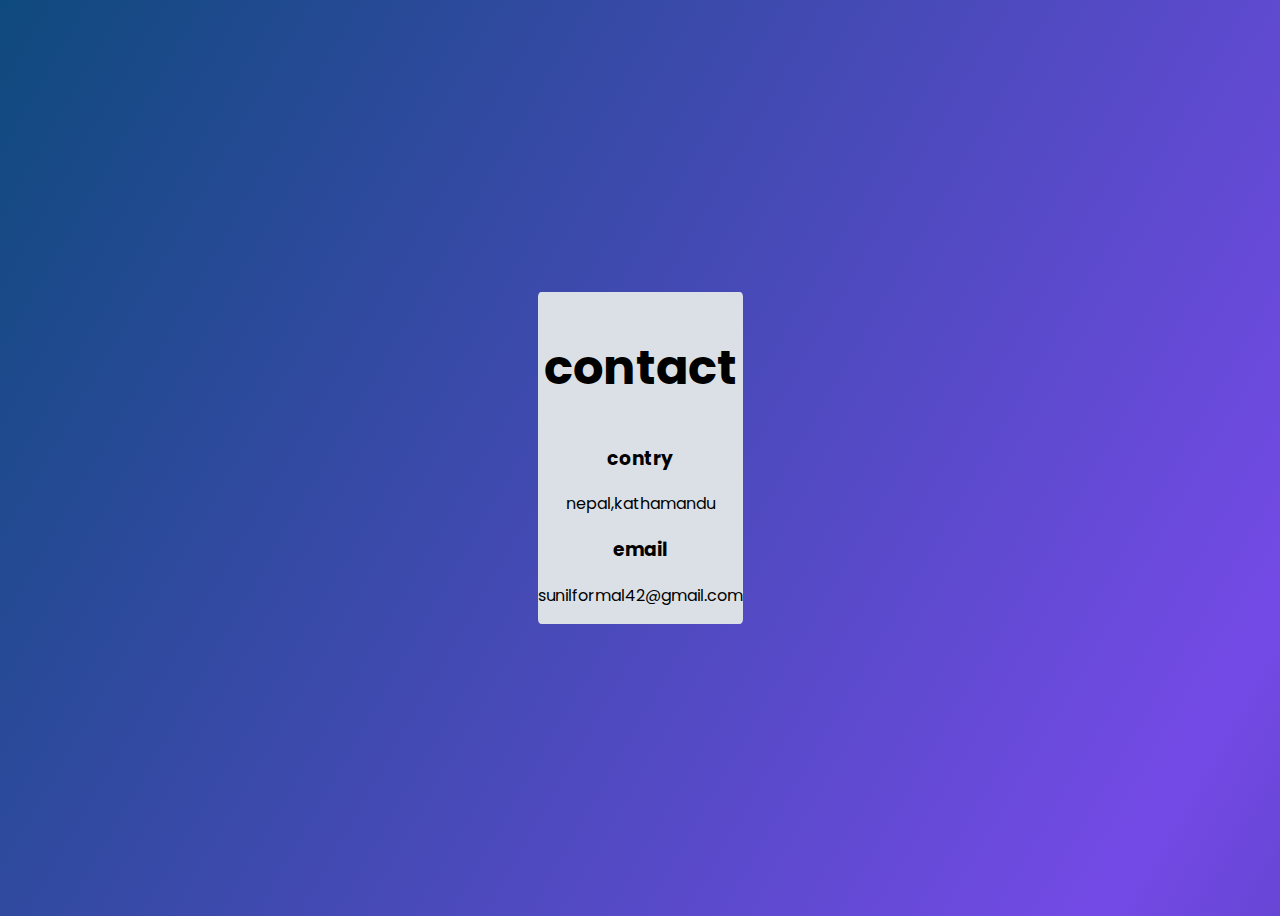
<file: contact.html>
<!DOCTYPE html>
<html lang="en">
<head>
    <meta charset="UTF-8">
    <meta name="viewport" content="width=device-width, initial-scale=1.0">
    <title>contact</title>
    
    <link rel="preconnect" href="https://fonts.googleapis.com">
<link rel="preconnect" href="https://fonts.gstatic.com" crossorigin>
<link href="https://fonts.googleapis.com/css2?family=Poppins:wght@500&display=swap" rel="stylesheet">
<link href="https://cdn.jsdelivr.net/npm/bootstrap@5.3.2/dist/css/bootstrap.min.css" rel="stylesheet" integrity="sha384-T3c6CoIi6uLrA9TneNEoa7RxnatzjcDSCmG1MXxSR1GAsXEV/Dwwykc2MPK8M2HN" crossorigin="anonymous">
<link rel="stylesheet" href="./cvstyle.css">
</head>
<style>
    body{
        display: flex;
        font-family: 'Poppins', sans-serif;
        justify-content: center;
        align-items: center;
        height: 100vh;
        
    }
    .container{
        background-color: rgb(219, 224, 231);
        border-radius:1.5%;
        height: auto;
        width: auto;
        text-align: center;
    }
    
</style>

<body class="gradient-background">
    <div class="container px-4 py-5" id="hanging-icons">
        <h2 class="pb-2 border-bottom" style="font-size: 3rem;">contact</h2>
        <div class="row g-4 py-15 row-cols-11 row-cols-lg-12">
          <div class="col d-flex align-items-start">
            <div>
              <h3 class="fs-2 text-body-emphasis">contry</h3>
              <p>nepal,kathamandu</p>
            </div>
          </div>
          <div class="col d-flex align-items-start">
            <div>
              <h3 class="fs-2 text-body-emphasis">email</h3>
              <p>sunilformal42@gmail.com</p>
            </div>
          </div>
        </div>
      </div>
   
</body>
</html>
</file>
<file: cvstyle.css>
.gradient-background {
    background: linear-gradient(300deg, #01204c, #744ae6, #0f4a7d);
    background-size: 180% 180%;
    animation: gradient-animation 18s ease infinite;
    
    
  }
  
  @keyframes gradient-animation {
    0% {
      background-position: 0% 50%;
    }
    50% {
      background-position: 100% 50%;
    }
    100% {
      background-position: 0% 50%;
    }
  }

  *{
    font-family: 'Poppins', sans-serif;
    
  }
  hr.style-two {
    border: 0;
    height: 1px;
    background-image: linear-gradient(to right, rgba(0, 0, 0, 0), rgba(0, 0, 0, 0.75), rgba(0, 0, 0, 0));
  }
  .middle{
    display: flex;
    justify-content: center;
    align-items: center;
    font-size: 2rem;
    text-align: center;
    
  }
  .middle-text{
    padding-bottom: 100px;
  }
  .rounded-circle{
    border-radius: 50%;
  }
  .header-img{
    height: 700px;
    width: 700px;
    padding: 0px;
    margin: ppx;
  }
  .pic{
    display: flex;
    justify-content: center;
    height: 200px;
    margin-top: 50px;
    
  }
  .col-lg-12 h2, .col-lg-12 p{
    background: -webkit-linear-gradient( #380743, #a472cd);
    -webkit-background-clip: text;
    -webkit-text-fill-color: transparent;

  }
  .navbar {
    margin-bottom: 0;
    border-radius: 0;
  }
  .text-center {
    text-align: center;
  }
.footer{
  display: grid;
  justify-items: center;
  padding-bottom: 100px;
  
}


.skill{
  padding-right: 0px;
}

@media (min-width: 1200px) {
  .col-lg-9 {
    width: 52%;
  }
}
</file>
